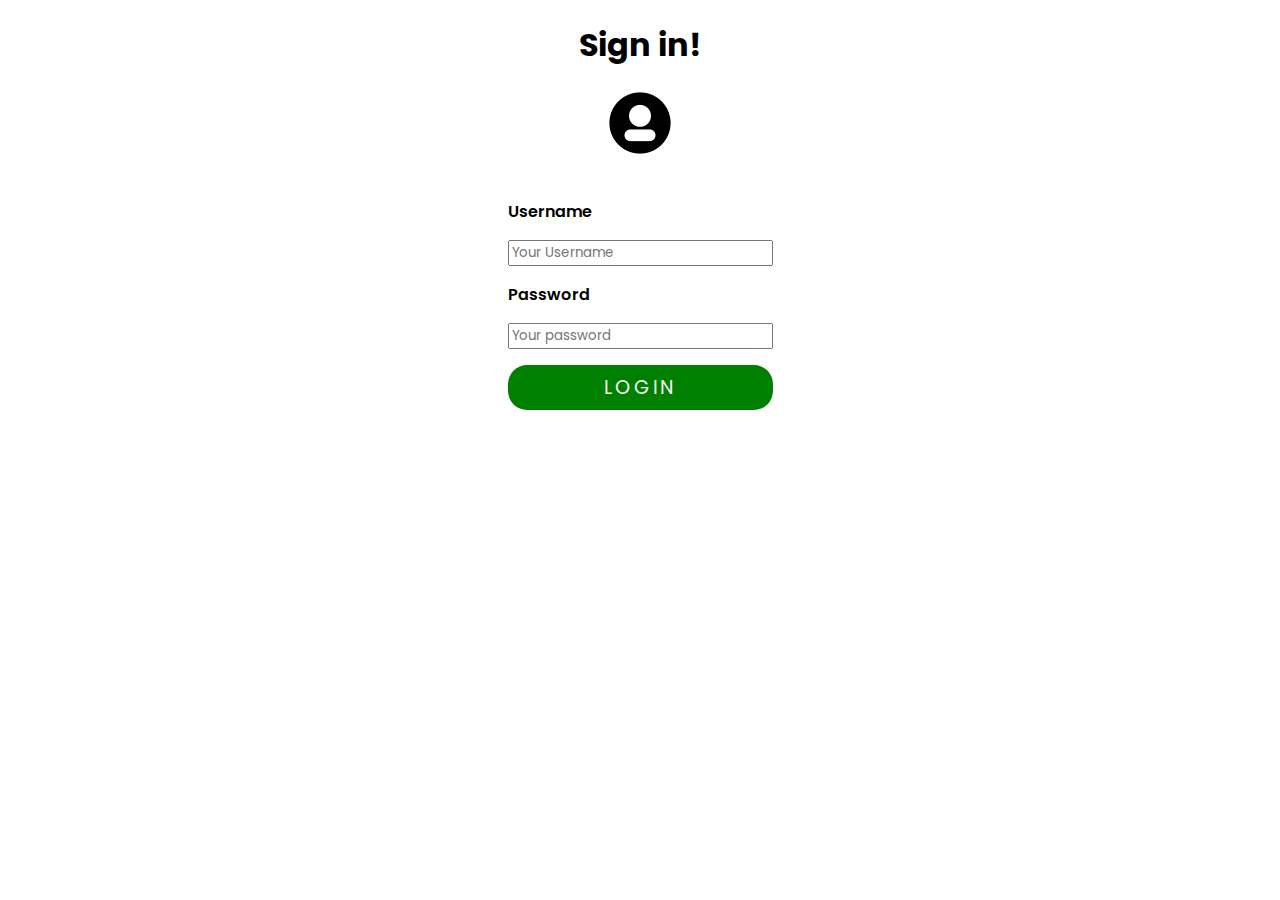
<file: index.html>
<!DOCTYPE html>
<html lang="en">
  <head>
    <meta charset="UTF-8" />
    <meta http-equiv="X-UA-Compatible" content="IE=edge" />
    <meta name="viewport" content="width=device-width, initial-scale=1.0" />
    <title>Safe Content</title>
    <link rel="stylesheet" href="css/style.css" />
  </head>
  <body>
    <section class="login-container">
      <h1>Sign in!</h1>
      <img src="assets/imgs/user.png" alt="user icon" />
      <h5 class="error-msg">Username or password do not exist</h5>
      <form class="login-form" onsubmit="onLoginUser(event)">
        <label for="username">Username</label>
        <input type="text" name="username" placeholder="Your Username" />
        <label for="username">Password</label>
        <input type="password" name="password" placeholder="Your password" />
        <input class="btn" type="submit" value="Login" />
      </form>
    </section>
    <section class="user-section">
      <h1 class="greet-user"></h1>
      <img src="assets/imgs/safe.png" alt="safe vault" />
      <div class="btn-section flex">
        <button onclick="onUserLogout()" class="logout-btn btn">Logout</button>
      </div>
    </section>
    <script src="js/utils.js"></script>
    <script src="js/js-services/storage-services.js"></script>
    <script src="js/js-services/user-services.js"></script>
    <script src="js/user-controller.js"></script>
  </body>
</html>
</file>
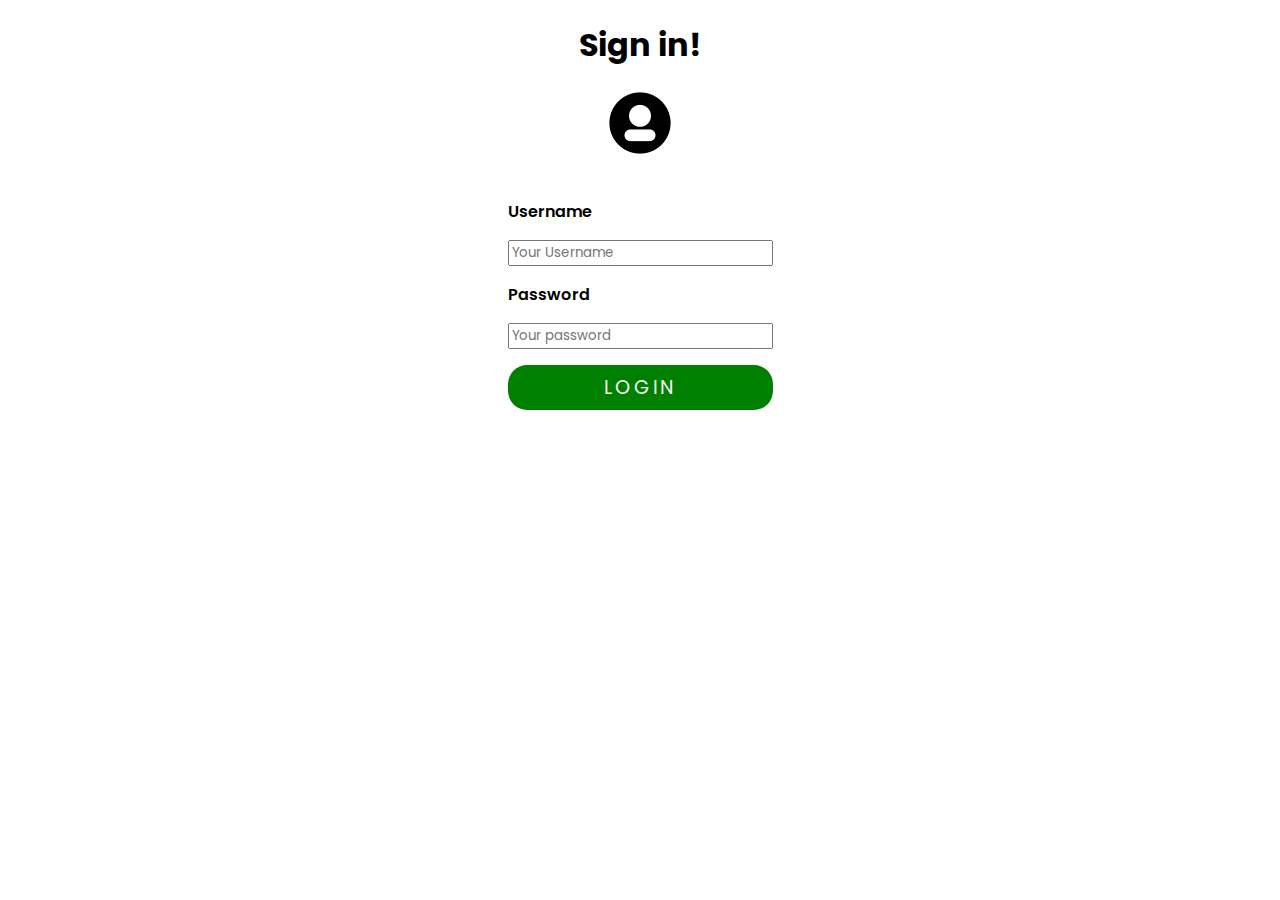
<file: admin.html>
<!DOCTYPE html>
<html lang="en">
  <head>
    <meta charset="UTF-8" />
    <meta http-equiv="X-UA-Compatible" content="IE=edge" />
    <meta name="viewport" content="width=device-width, initial-scale=1.0" />
    <link rel="stylesheet" href="css/admin.css" />
    <script src="js/utils.js"></script>
    <script src="js/js-services/storage-services.js"></script>
    <script src="js/js-services/user-services.js"></script>
    <script src="js/user-controller.js"></script>
    <script src="js/js-services/admin-services.js"></script>
    <script src="js/admin-controller.js"></script>
    <title>Admin Dashboard</title>
  </head>

  <body onload="onInit()">
    <div class="dashboard-container">
      <h1>Welcome Back, Admin</h1>
      <div class="info-container">
        <select onchange="onSetSort(this.value)">
          <option value="LAST-LOGIN">Last Login</option>
          <option value="NAME">Name</option>
        </select>
        <div class="disp-options">
          <image onclick="renderUsers()" class="disp-options-imgs" src="assets/imgs/list.png" />
          <image
            onclick="renderUsers(true)"
            class="disp-options-imgs"
            src="assets/imgs/cards.png"
          />
        </div>
      </div>
      <div class="accounts-display flex-container"></div>
    </div>
  </body>
</html>
</file>
<file: css/style.css>
@import url('https://fonts.googleapis.com/css2?family=Poppins:wght@400;500;700;900&display=swap');

/* global */
* {
  box-sizing: border-box;
  font-family: 'Poppins', sans-serif;
}

body {
  margin: 0;
}

/* container */

.login-container {
  display: flex;
  flex-direction: column;
  justify-content: center;
  align-items: center;
}

/* form */

.login-form {
  margin-top: 2vh;
  display: flex;
  flex-direction: column;
  gap: 1rem;
}

label {
  font-weight: 600;
}

/*User Section*/

.user-section {
  display: flex;
  display: none;
  flex-direction: column;
  gap: 2rem;
  justify-content: center;
  align-items: center;
}

.user-section image {
  height: 40rem;
  width: 40rem;
}

/* Buttons */

.admin-btn {
  background-color: darkcyan;
  margin-left: 2vw;
}

.logout-btn {
  background-color: rgb(209, 92, 14);
}

input[type='submit'] {
  background-color: green;
}

.btn {
  border: none;
  padding: 0.5rem;
  color: whitesmoke;
  text-transform: uppercase;
  letter-spacing: 0.2rem;
  font-size: 1.2rem;
  border-radius: 1.2rem;
  cursor: pointer;
}

/* etc.. */

.container img {
  height: 4rem;
  width: 4rem;
}

.error-msg {
  margin: 0.2rem;
  text-align: center;
  visibility: hidden;
  color: tomato;
}

/* ======== 
  utility classed
  ==========*/

.hide {
  display: none;
}

.flex {
  display: flex;
}
</file>
<file: css/admin.css>
@import url('https://fonts.googleapis.com/css2?family=Poppins:wght@400;500;700;900&display=swap');

/* Global */

* {
  box-sizing: border-box;
  font-family: 'Poppins', sans-serif;
}

body {
  text-align: center;
  margin: 0;
  display: flex;
  justify-content: center;
}

/* containers */

.dashboard-container {
  width: 40rem;
}

/* Table View */

table {
  margin-top: 2vh;
  border-collapse: collapse;
}

thead {
  background-color: #333;
  color: whitesmoke;
}

thead td {
  text-transform: capitalize;
}

td {
  padding: 1.5rem;
  border: 2px solid #333;
}

/* Cardview */

.flex-container {
  display: flex;
  flex-wrap: wrap;
  flex-direction: row;
  justify-content: center;
  gap: 2rem;
}

.flex-container > * {
  flex-basis: 30%;
}

/* info section */

.info-container {
  display: flex;
  justify-content: space-around;
}

.disp-options-imgs {
  height: 2rem;
  cursor: pointer;
}

.disp-options-imgs:hover {
  height: 2.1rem;
}
</file>
